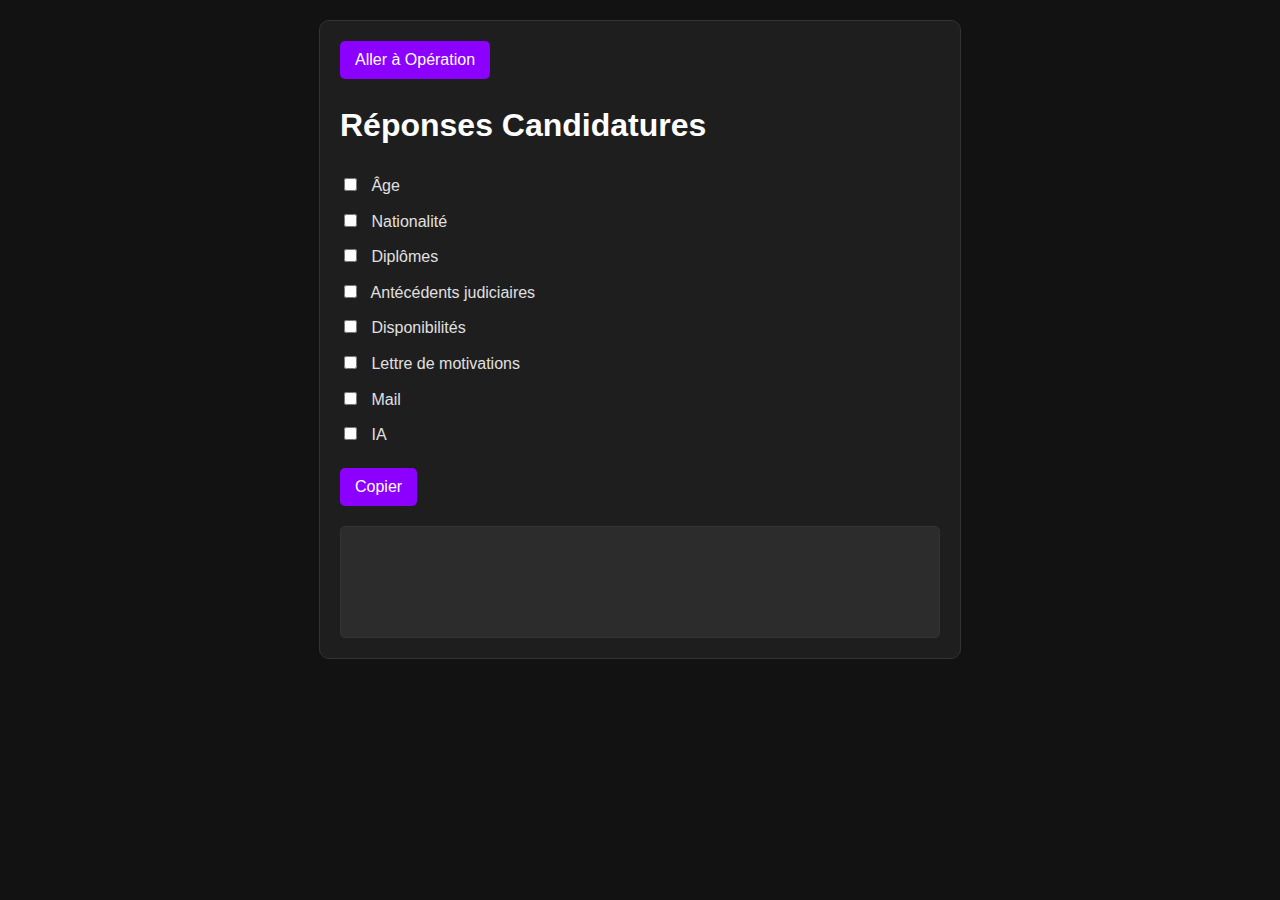
<file: form.html>
<!DOCTYPE html>
<html lang="fr">
  <head>
    <meta charset="UTF-8" />
    <meta name="viewport" content="width=device-width, initial-scale=1.0" />
    <title>Réponse Candidature</title>
    <link rel="stylesheet" href="styles.css" />
  </head>
  <body>
    <div class="container">
      <!-- Bouton de navigation vers Opération -->
      <div class="navigation">
        <button onclick="window.location.href='index.html'">Aller à Opération</button>
      </div>

      <h1>Réponses Candidatures</h1>
      <div class="checkbox-group">
        <label for="age"
          ><input type="checkbox" id="age" onchange="generatePattern()" />
          Âge</label
        >
        <label for="nationalite"
          ><input
            type="checkbox"
            id="nationalite"
            onchange="generatePattern()"
          />
          Nationalité</label
        >
        <label for="diplomes"
          ><input type="checkbox" id="diplomes" onchange="generatePattern()" />
          Diplômes</label
        >
        <label for="antecedents"
          ><input
            type="checkbox"
            id="antecedents"
            onchange="generatePattern()"
          />
          Antécédents judiciaires</label
        >
        <label for="disponibilites"
          ><input
            type="checkbox"
            id="disponibilites"
            onchange="generatePattern()"
          />
          Disponibilités</label
        >
        <label for="lettre"
          ><input type="checkbox" id="lettre" onchange="generatePattern()" />
          Lettre de motivations</label
        >
        <label for="mail"
          ><input type="checkbox" id="mail" onchange="generatePattern()" />
          Mail</label
        >
        <label for="ia"
          ><input type="checkbox" id="ia" onchange="generatePattern()" />
          IA</label
        >
      </div>
      <button onclick="copyToClipboard()">Copier</button>
      <div id="result"></div>
    </div>

    <script src="script.js"></script>
  </body>
</html>
</file>
<file: styles.css>
:root {
  --background-color: #121212;
  --text-color: #e0e0e0;
  --container-bg: #1e1e1e;
  --border-color: #333;
  --primary-color: #8c00ff;
  --primary-hover-color: #8b05c0;
  --link-color: #cf61fb;
}

body {
  font-family: Arial, sans-serif;
  margin: 20px;
  line-height: 1.6;
  background-color: var(--background-color);
  color: var(--text-color);
}

h1 {
  color: #ffffff;
}

.container {
  max-width: 600px;
  margin: auto;
  padding: 20px;
  border: 1px solid var(--border-color);
  border-radius: 10px;
  background-color: var(--container-bg);
}

.checkbox-group {
  margin-bottom: 20px;
}

label {
  display: block;
  margin-bottom: 10px;
  cursor: pointer;
}

input[type="checkbox"] {
  margin-right: 10px;
}

button {
  background-color: var(--primary-color);
  color: white;
  border: none;
  padding: 10px 15px;
  border-radius: 5px;
  cursor: pointer;
  font-size: 1em;
  transition: background-color 0.3s ease;
}

button:hover {
  background-color: var(--primary-hover-color);
}

#result {
  margin-top: 20px;
  padding: 15px;
  border: 1px solid var(--border-color);
  background-color: #2c2c2c;
  color: var(--text-color);
  white-space: pre-wrap;
  min-height: 80px;
  border-radius: 5px;
}

a {
  color: var(--link-color);
  text-decoration: none;
}

a:hover {
  text-decoration: underline;
}
</file>
